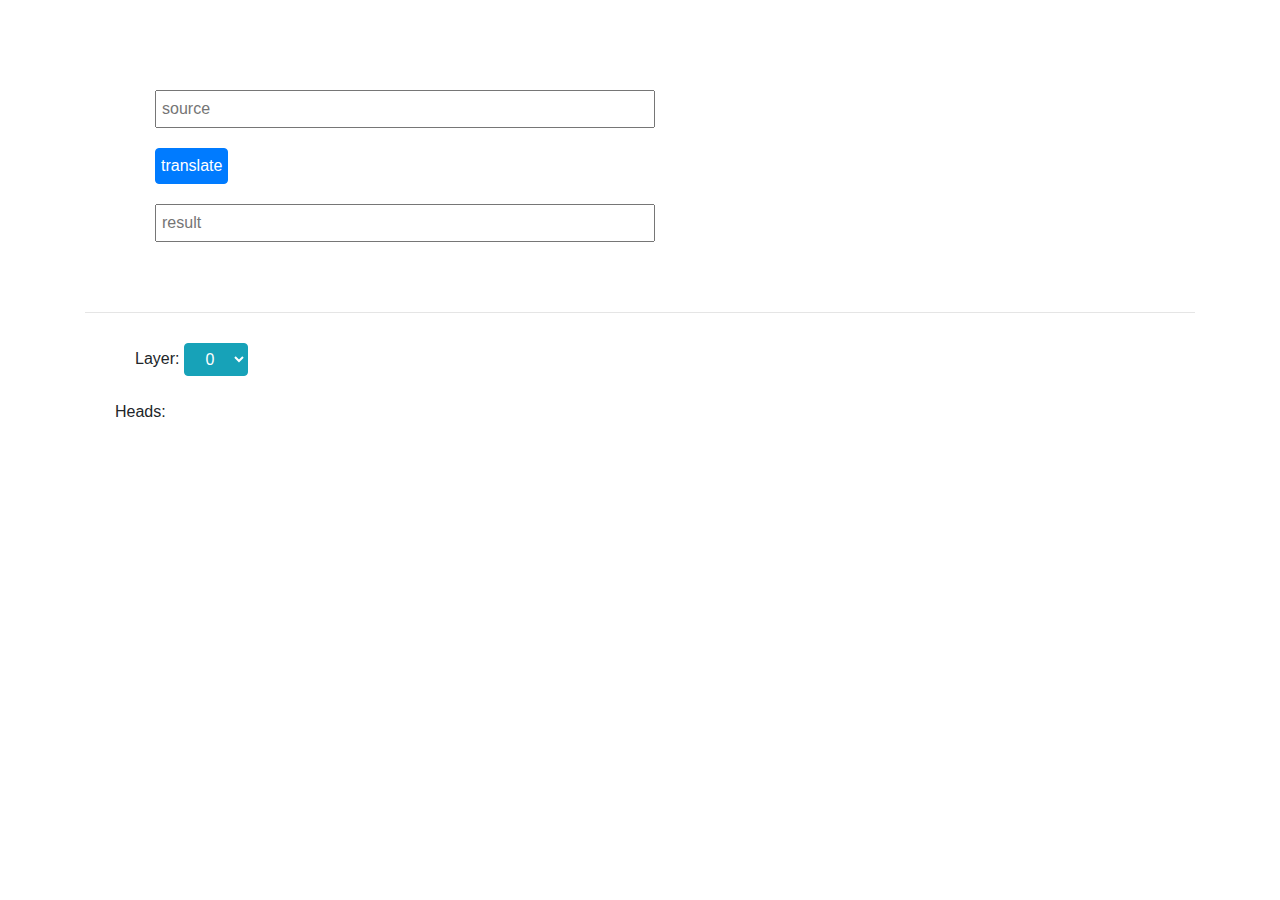
<file: translationApp/index.html>
<html>
<head>
    <link rel="stylesheet" href="https://cdn.jsdelivr.net/npm/bootstrap@4.3.1/dist/css/bootstrap.min.css"
          integrity="sha384-ggOyR0iXCbMQv3Xipma34MD+dH/1fQ784/j6cY/iJTQUOhcWr7x9JvoRxT2MZw1T" crossorigin="anonymous">
    <script src="https://ajax.googleapis.com/ajax/libs/jquery/3.6.0/jquery.min.js"></script>
    <script src="https://cdn.jsdelivr.net/npm/popper.js@1.14.7/dist/umd/popper.min.js"
            integrity="sha384-UO2eT0CpHqdSJQ6hJty5KVphtPhzWj9WO1clHTMGa3JDZwrnQq4sF86dIHNDz0W1"
            crossorigin="anonymous"></script>
    <script src="https://cdn.jsdelivr.net/npm/bootstrap@4.3.1/dist/js/bootstrap.min.js"
            integrity="sha384-JjSmVgyd0p3pXB1rRibZUAYoIIy6OrQ6VrjIEaFf/nJGzIxFDsf4x0xIM+B07jRM"
            crossorigin="anonymous"></script>
    <meta charset="UTF-8">
    <link rel="stylesheet" href="../style.css">

</head>

<body>
<script src="../d3.js" charset="utf-8"></script>
<div class="container" style="margin-top: 50px;">

    <div style="padding: 30px; margin:30px;">
        <input type="text" id="srcText" name="src" style="width:500px;margin:10px;padding:5px;" placeholder="source">
        <br/>
        <button type="button" class="btn btn-primary" id="translate" value="translate" style="margin:10px;padding:5px;"> translate
        </button>
        <br/>

        <input type="text" id="resText" name="res" style="width:500px;margin:10px;padding:5px;" placeholder="result">

    </div>

    <hr/>
    <div id="main" style="font-family:'Helvetica Neue', Helvetica, Arial, sans-serif; margin: 30px;">

              <span style="user-select:none; padding: 10px;margin:10px">
                Layer: <select aria-expanded="false" aria-haspopup="true" class="btn btn-info dropdown-toggle"
                               data-toggle="dropdown" id="layer" type="button"></select>
            </span>
        <br/>
        <br/>
        <div class="row">
            <div class="col-md-1">
                Heads:
                <span id="heads">
                </span>
            </div>
            <div class="col-md-11">
                <span id='vis'>
                </span>
            </div>
        </div>

    </div>
    <script src="script.js"></script>
</div>
</body>

</html>
</file>
<file: style.css>
.words{
    margin: 10px;
    padding:10px;
}
.words:hover {
    margin: 10px;
    background-color: #9FE2BF;
    padding:10px;

}

.selectedWord {
    /*margin: 10px;*/
    background-color: #9FE2BF;
    /*padding:10px;*/
}

div.tooltip {
    position: absolute;
    text-align: center;
    width: 60px;
    height: auto;
    padding: 2px;
    font: 12px sans-serif;
    background: #9FE2BF;
    border: 0px;
    border-radius: 8px;
    pointer-events: none;
    opacity:0.5;
}

#corr{
    padding:50px;
}
#eng{
    top:300px;
    left:50px;
    margin:100px;
}
</file>
